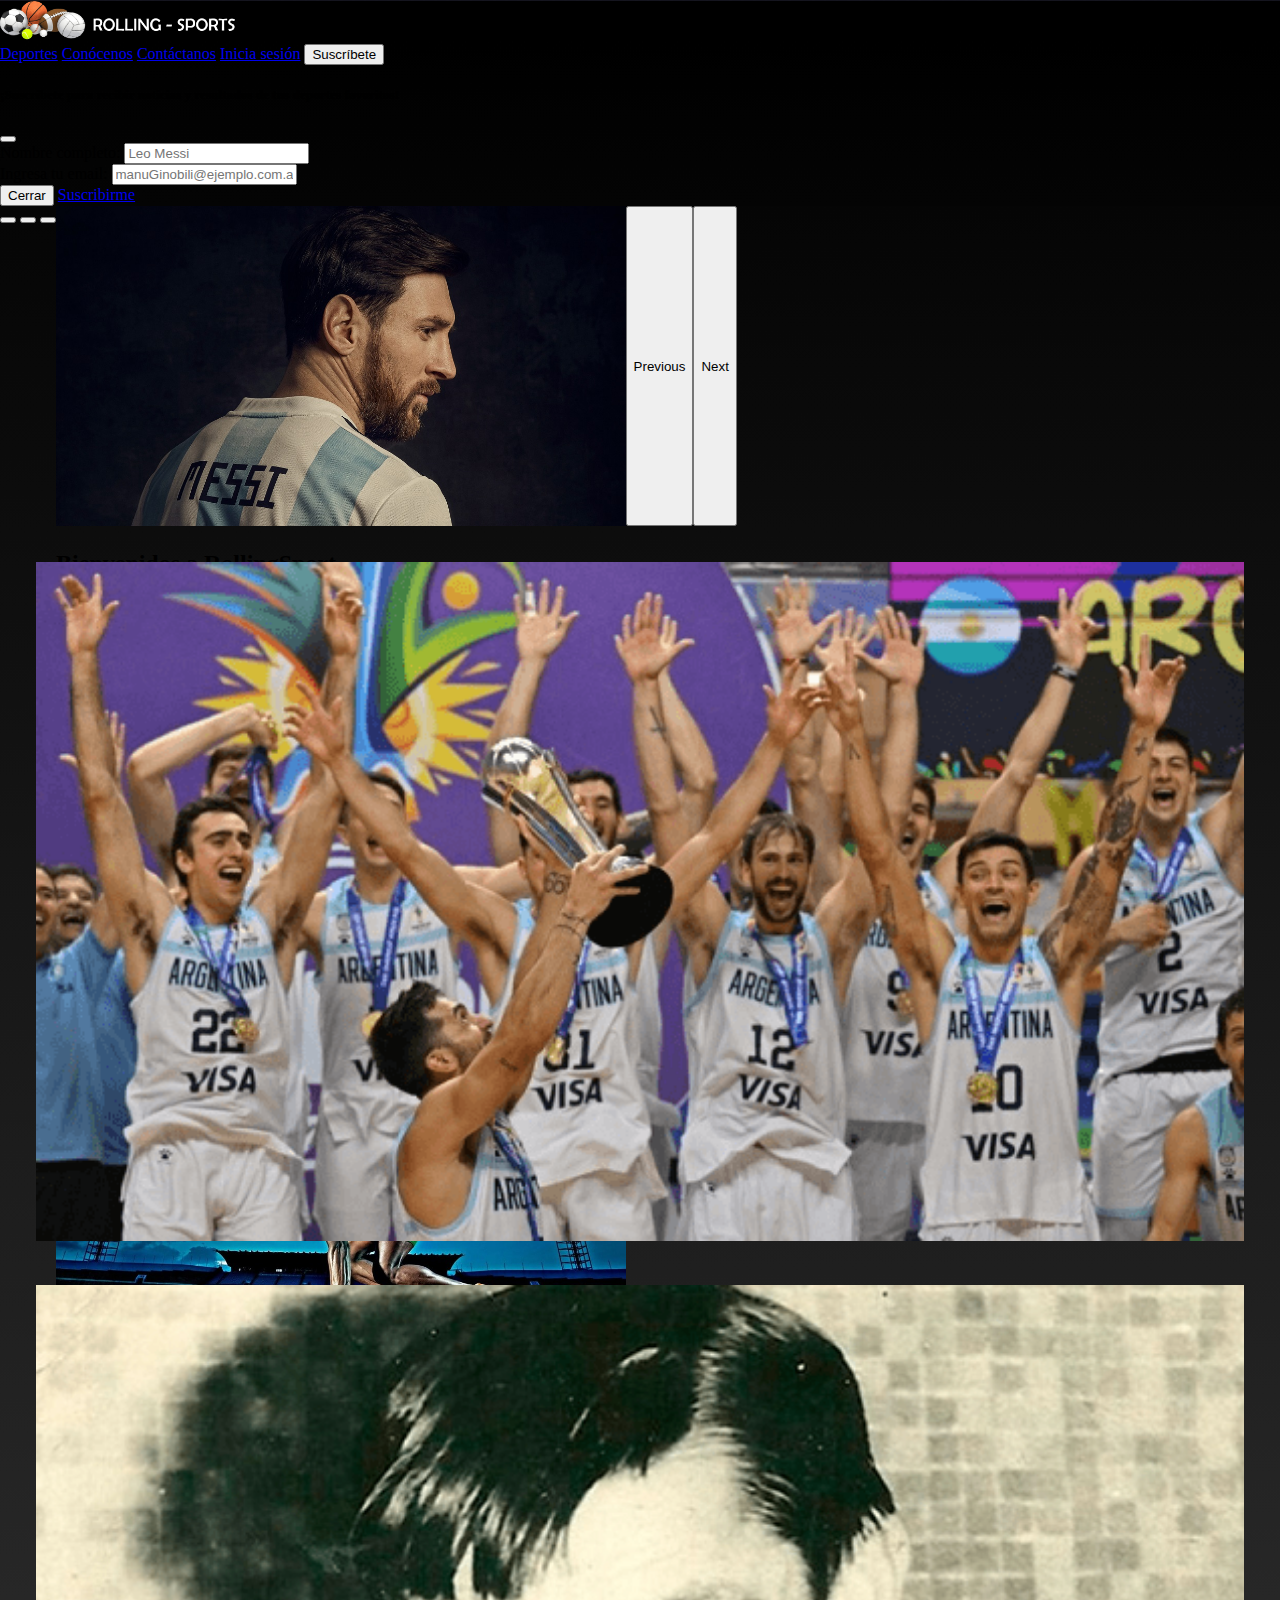
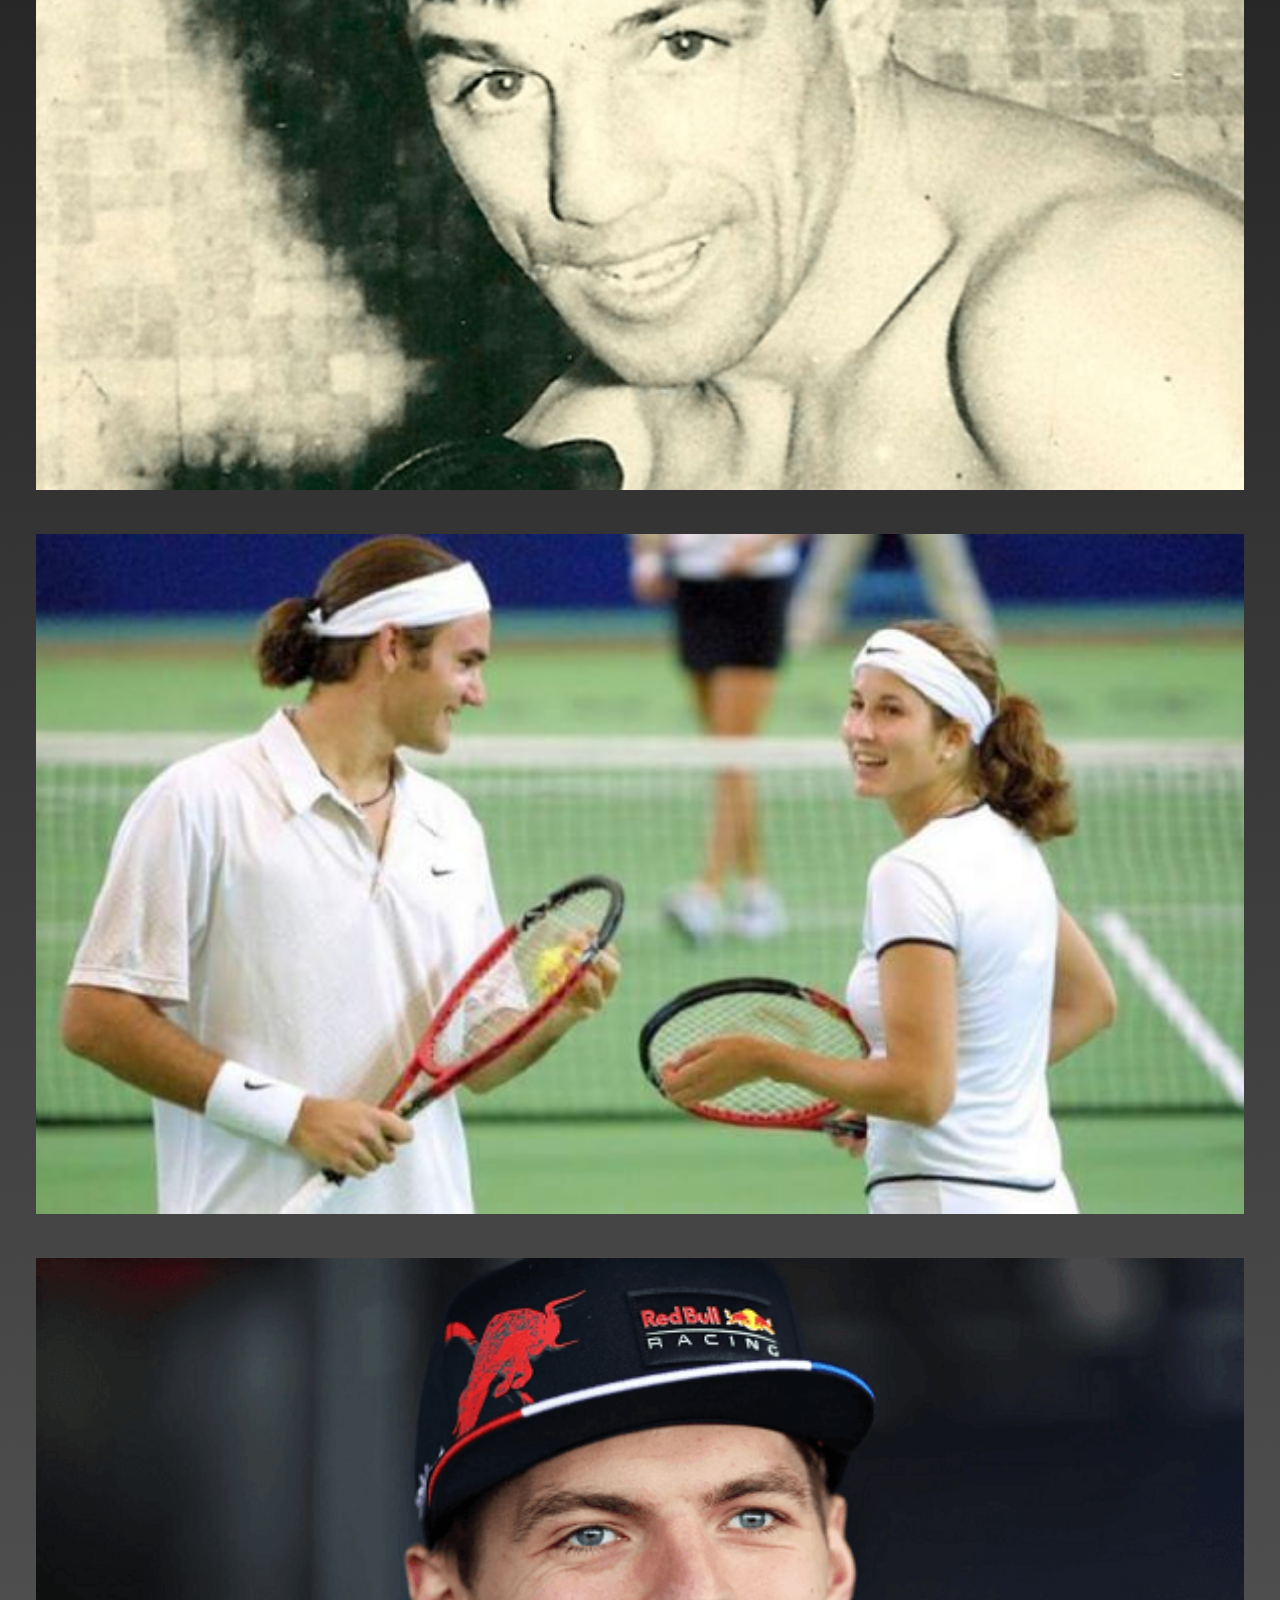
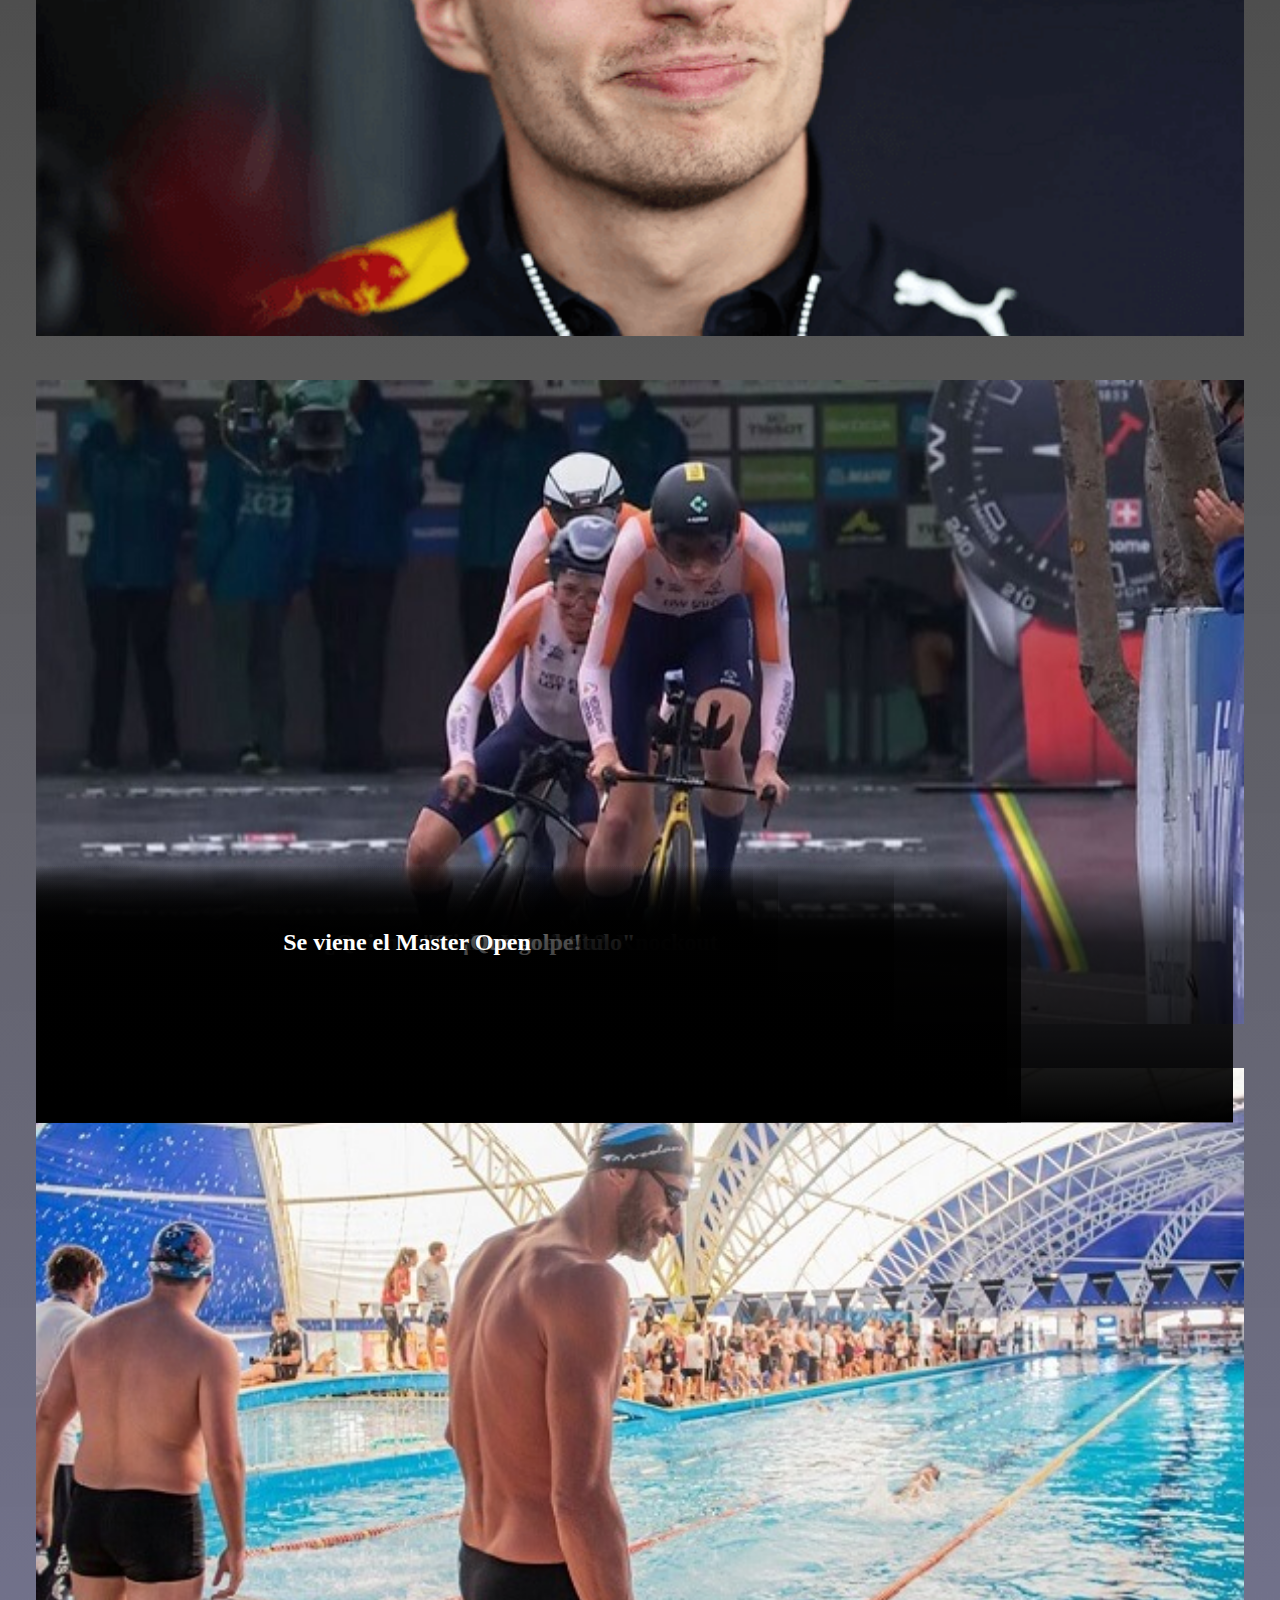
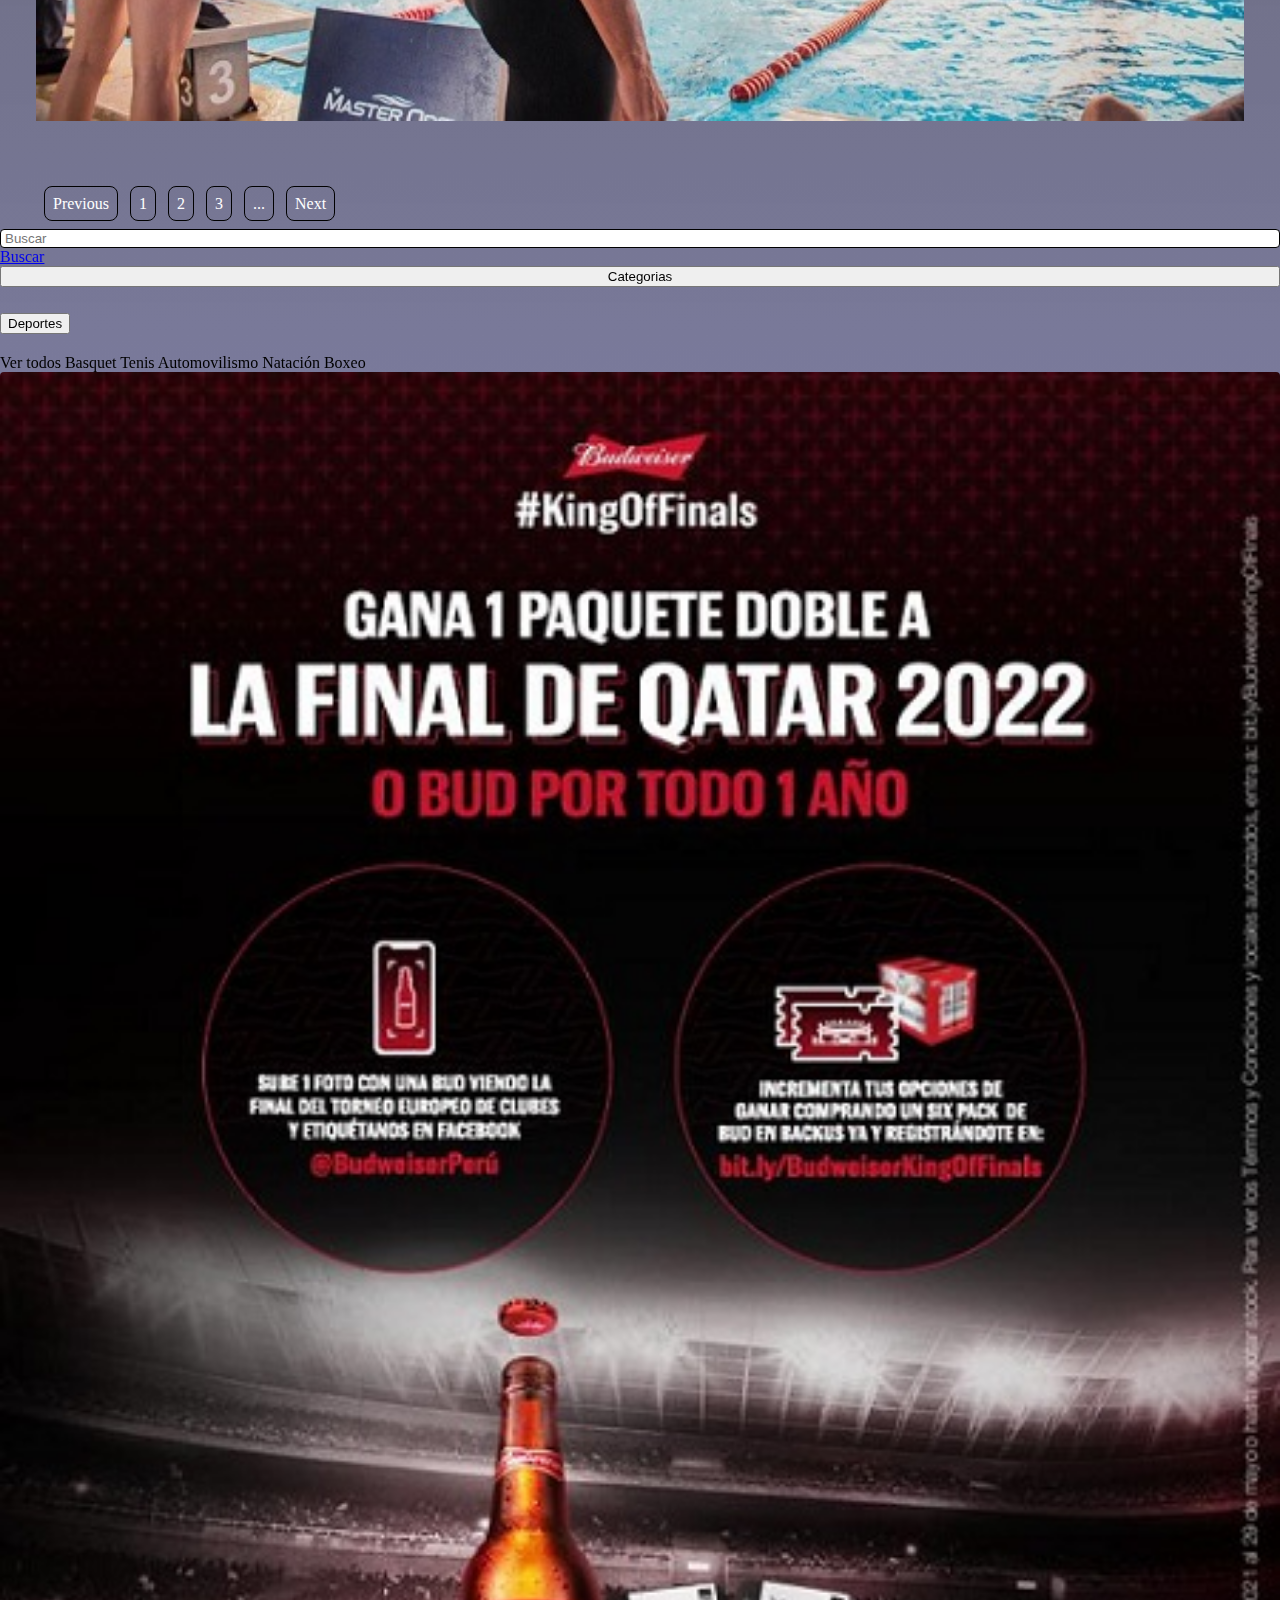
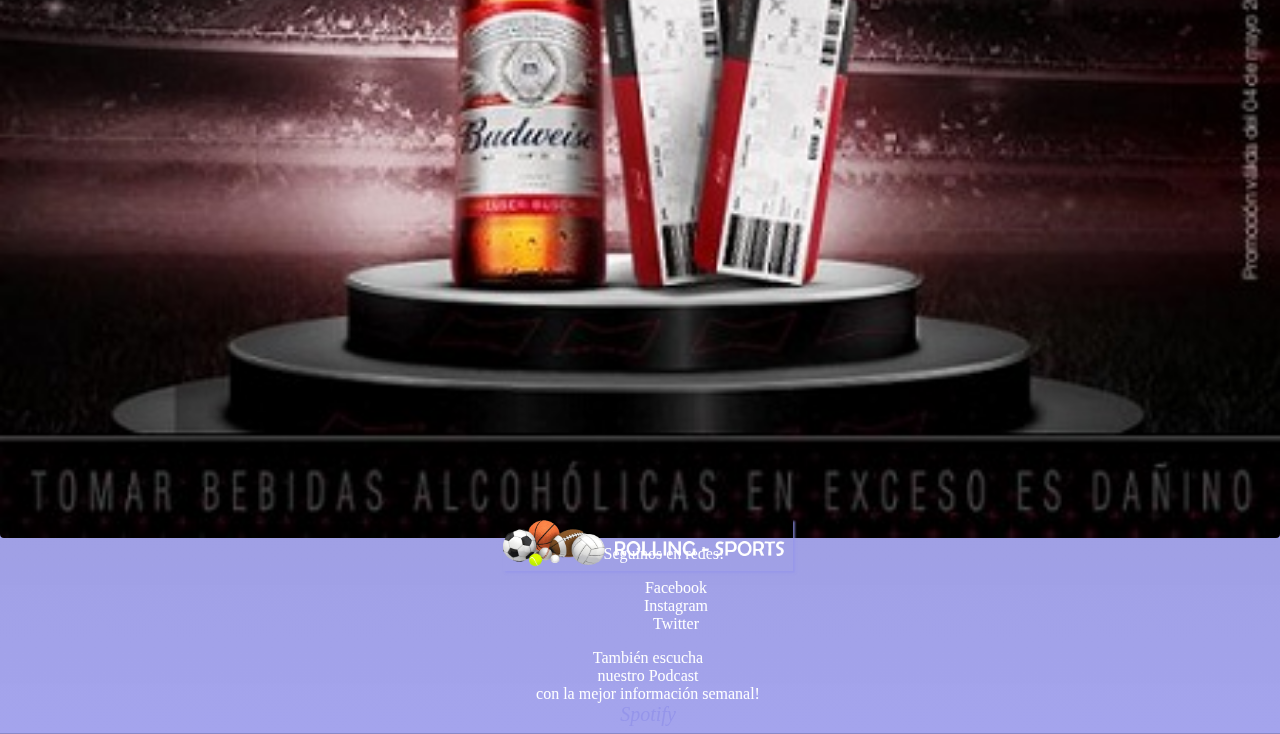
<file: index.html>
<!DOCTYPE html>
<html lang="es">

<head>
  <meta charset="UTF-8">
  <meta http-equiv="X-UA-Compatible" content="IE=edge">
  <meta name="viewport" content="width=device-width, initial-scale=1.0">
  <title>RollingSports</title>
  <link rel="icon" type="image/png" sizes="32x32" href="/assets/favicon/favicon-16x16.png">
  <link rel="icon" type="image/png" sizes="96x96" href="/assets/favicon/favicon-32x32.png">
  <link rel="icon" type="image/png" sizes="16x16" href="/assets/favicon/favicon-96x96.png">
  <link rel="stylesheet" href="/styles.css">
  <link href="https://cdn.jsdelivr.net/npm/bootstrap@5.2.1/dist/css/bootstrap.min.css" rel="stylesheet"
    integrity="sha384-iYQeCzEYFbKjA/T2uDLTpkwGzCiq6soy8tYaI1GyVh/UjpbCx/TYkiZhlZB6+fzT" crossorigin="anonymous">
  <link rel="stylesheet" href="https://cdnjs.cloudflare.com/ajax/libs/font-awesome/6.2.0/css/all.min.css"
    integrity="sha512-xh6O/CkQoPOWDdYTDqeRdPCVd1SpvCA9XXcUnZS2FmJNp1coAFzvtCN9BmamE+4aHK8yyUHUSCcJHgXloTyT2A=="
    crossorigin="anonymous" referrerpolicy="no-referrer" />
</head>

<body class="d-flex flex-column">
  <header>
    <!-- ======================== INICIO NAVBAR =================== -->
    <nav class="navbar navbar-expand-lg navbar-dark fixed-top color-2">
      <div class="container-md">
        <a class="navbar-brand" href="/index.html">
          <img src="/assets/images/Logo/ORIGINAL.png" alt="Rolling-Sports" height="40px"></a>


        <a class="navbar-toggler" type="button" data-bs-toggle="collapse" data-bs-target="#navbarNavAltMarkup"
          aria-controls="navbarNavAltMarkup" aria-expanded="false" aria-label="Toggle navigation">
          <span class="navbar-toggler-icon "></span>
          </button>
          <div class="pull-right">
            <div class="collapse navbar-collapse " id="navbarNavAltMarkup">
              <div class="navbar-nav d-flex">
                <div class="dropdown BOTON-NAV">

                  <a class="btn btn-outline-light BOTON-NAV" aria-current="page"
                    href="/pages/sports/sports.html">Deportes</a>

                  <a class="btn btn-outline-light BOTON-NAV" aria-current="page"
                    href="/pages/about/about.html">Conócenos</a>


                  <a class="btn btn-outline-light BOTON-NAV" aria-current="page"
                    href="/pages/contact/contact.html">Contáctanos</a>


                  <a class="btn btn-outline-light BOTON-NAV" aria-current="page" href="/pages/login/login.html">Inicia
                    sesión</a>

                  <!-- ============= modal =========== -->


                  <!-- Button Principal modal -->
                  <button type="button" class="btn btn-outline-light" data-bs-toggle="modal"
                    data-bs-target="#Modal-example">
                    Suscríbete
                  </button>

                  <!-- Modal -->
                  <div class="modal fade prueba" id="Modal-example" tabindex="-1" aria-labelledby="exampleModalLabel"
                    aria-hidden="true">
                    <div class="modal-dialog">
                      <div class="modal-content">

                        <div class="modal-header">
                          <h5 class="modal-title" id="exampleModalLabel">¡Suscribete para recibir noticias y resultados
                            de
                            tus deportes favoritos!</h5>
                          <button type="button" class="btn-close" data-bs-dismiss="modal" aria-label="Close"></button>
                        </div>
                        <div class="modal-body">
                          <form>
                            <div class="mb-3">
                              <label for="name" class="form-label">Nombre completo:</label>
                              <input type="text" class="form-control" id="name" placeholder="Leo Messi" required>
                            </div>

                            <div class="mb-3">
                              <label for="email" class="form-label">Ingresa tu email:</label>
                              <input type="email" class="form-control" id="email" aria-describedby="emailHelp"
                                placeholder="manuGinobili@ejemplo.com.ar" required>
                            </div>
                            <div class="modal-footer">
                              <button type="button" class="btn btn-secondary" data-bs-dismiss="modal">Cerrar</button>
                              <!-- ========ERROR404======== -->
                              <a id="BOTON-NAV" class="btn btn-primary" aria-current="page"
                                href="/pages/error404-1.html">Suscribirme</a>
                              <!-- ========ENDERROR404====== -->


                            </div>
                          </form>
                        </div>
                      </div>
                      <div>




                        <!-- =============== end modal =========== -->


                      </div>
                    </div>
                  </div>
    </nav>
    <!-- =======================NavBar END=============== -->

  </header>
  <main>
    <!------------------------- INICIO DE SLIDER ----------------------->

    <div id="mainBanner" class="carousel slide mainCarousel" data-bs-ride="carousel">
      <div class="carousel-indicators">
        <button type="button" data-bs-target="#mainBanner" data-bs-slide-to="0" class="active" aria-current="true"
          aria-label="Slide 1"></button>
        <button type="button" data-bs-target="#mainBanner" data-bs-slide-to="1" aria-label="Slide 2"></button>
        <button type="button" data-bs-target="#mainBanner" data-bs-slide-to="2" aria-label="Slide 3"></button>
      </div>
      <div class="carousel-inner carouselItemsContain">
        <div class="carousel-item active">
          <img src="/assets/images/mainBannerImg/Imagen6.jpg" class="d-block w-100" alt="banner-img-messi">
          <div class="carousel-caption text-end align-text-top h-50">
            <h2>Bienvenidos a RollingSport</h2>
            <p class="d-none d-md-block">Tus deportes favoritos en un solo lugar</p>
          </div>
        </div>
        <div class="carousel-item">
          <img src="/assets/images/mainBannerImg/Imagen5.jpg" class="d-block w-100" alt="banner-img-jordan">
          <div class="carousel-caption align-text-top h-50">
            <h2>Mantenete al dia!</h2>
            <p class="d-none d-md-block">Mira todo el contenido que tenemos para vos</p>
          </div>
        </div>
        <div class="carousel-item">
          <img src="/assets/images/mainBannerImg/Imagen1.jpg" class="d-block w-100" alt="banner-img-bolt">
          <div class="carousel-caption text-start align-text-top h-50">
            <h2>Nosotros te acompañamos</h2>
            <p class="d-none d-md-block">Estamos para que tengas la mejor experiencia</p>
          </div>
        </div>
      </div>
      <button class="carousel-control-prev" type="button" data-bs-target="#mainBanner" data-bs-slide="prev">
        <span class="carousel-control-prev-icon" aria-hidden="true"></span>
        <span class="visually-hidden">Previous</span>
      </button>
      <button class="carousel-control-next" type="button" data-bs-target="#mainBanner" data-bs-slide="next">
        <span class="carousel-control-next-icon" aria-hidden="true"></span>
        <span class="visually-hidden">Next</span>
      </button>
    </div>

    <!------------------------ FIN DE SLIDER -------------------------------->

    <!-------------------- INICIO COLUMNA PRINCIPAL ------------------------>

    <div class="container main-container text-center">
      <div class="row">
        <div class="col-sm-12 col-md-8 px-2">
          <div class="card my-4 text-start cardPeliculaIndex">
            <img class="w-100" src="/assets/images/main-img/ArgImg.png" alt="argentinaImg">
            <div class="card-img-overlay card-indexContent">
              <h5 class="card-indexTitle">Vamos Argentina!</h5>
              <p class="card-indexBody">Luego de vencer a Brasil en su casa Argentina se consagró campeón de la Americup
                en un final agónico.</p>
              <a href="/pages/Entry/firstEntry.html" class="btn btn-outline-light">Ver más</a>
              <p class="card-indexFooter"><small class="text-muted">Hace 1 dia</small></p>
            </div>
          </div>
          <div class="card my-4 text-start cardPeliculaIndex">
            <img class="w-100" src="/assets/images/main-img/AcavalloImg.png" alt="horacioAcavalloImg">
            <div class="card-img-overlay card-indexContent">
              <h5 class="card-indexTitle">Triste Knockout</h5>
              <p class="card-indexBody">Tras padecer durante casi una década el mal de Alzheumer, el ex monarca del peso
                mosca entre 1966 y 1968, falleció a los 87 años Horacio Acavallo, leyenda del deporte nacional.</p>
              <a href="/pages/Entry/secondEntry.html" class="btn btn-outline-light">Ver más</a>
              <p class="card-indexFooter"><small class="text-muted">Hace 1 dia</small></p>
            </div>
          </div>
          <div class="card my-4 text-start cardPeliculaIndex">
            <img class="w-100" src="/assets/images/main-img/MirkaImg.jpg" alt="mirkaVavrinekImg">
            <div class="card-img-overlay card-indexContent">
              <h5 class="card-indexTitle">¿Quien es Mirka Vavrinek?</h5>
              <p class="card-indexBody">A poco de conocer el retiro de Roger Federer, te contamos quien es Mirka
                Vavrinek, quien lo acompaño en su gran trayectoria.</p>
              <a href="/pages/Entry/thirdEntry.html" class="btn btn-outline-light">Ver más</a>
              <p class="card-indexFooter"><small class="text-muted">Hace 1 dia</small></p>
            </div>
          </div>
          <div class="card my-4 text-start cardPeliculaIndex">
            <img class="w-100" src="/assets/images/main-img/VerstappenImg.png" alt="verstappenImg">
            <div class="card-img-overlay card-indexContent">
              <h5 class="card-indexTitle">"Se merece el titulo"</h5>
              <p class="card-indexBody">Fueron las palabras utilizadas por el español Carlos Sainz para alabar al
                corredor de RedBull que hizo maravillas en la pista en lo que va del 2022.</p>
              <a href="pages/error404-1.html" class="btn btn-outline-light">Ver más</a>
              <p class="card-indexFooter"><small class="text-muted">Hace 1 dia</small></p>
            </div>
          </div>
          <div class="card my-4 text-start cardPeliculaIndex">
            <img class="w-100" src="/assets/images/main-img/VanVleuten.jpg" alt="vanVleutenImg">
            <div class="card-img-overlay card-indexContent">
              <h5 class="card-indexTitle">¡Que golpe!</h5>
              <p class="card-indexBody">Duro accidente en la crono mixta del mundial de la corredora neerlandesa de
                apellido Van Vleuten, que ahora es duda para la prueba del sábado.</p>
              <a href="pages/error404-1.html" class="btn btn-outline-light">Ver más</a>
              <p class="card-indexFooter"><small class="text-muted">Hace 1 dia</small></p>
            </div>
          </div>
          <div class="card my-4 text-start cardPeliculaIndex">
            <img class="w-100" src="/assets/images/main-img/MeolansOtero.jpg" alt="meolansOteroImg">
            <div class="card-img-overlay card-indexContent">
              <h5 class="card-indexTitle">Se viene el Master Open</h5>
              <p class="card-indexBody">Con la presencia de Meolans y Otero, Mar del Plata será sede del evento nacional
                de Natación Master Open.</p>
              <a href="pages/error404-1.html" class="btn btn-outline-light">Ver más</a>
              <p class="card-indexFooter"><small class="text-muted">Hace 1 dia</small></p>
            </div>
          </div>
          <br>
          <div class="pagination">
            <ul class="paginationBtn d-flex justify-content-center w-100">
              <li class=" pageItem">
                <a href="/pages/error404-1.html">Previous</a>
              </li>
              <li class="pageItem">
                <a href="/pages/error404-1.html">1</a>
              </li>
              <li class="pageItem">
                <a href="/pages/error404-1.html">2</a>
              </li>
              <li class="pageItem">
                <a href="/pages/error404-1.html">3</a>
              </li>
              <li class="pageItem">
                <a href="/pages/error404-1.html">...</a>
              </li>
              <li class="pageItem">
                <a href="/pages/error404-1.html">Next</a>
              </li>
            </ul>
          </div>
        </div>

        <!---------------------- FIN COLUMNA PRINCIPAL ------------------------->

        <!--------------------------- INICIO ASIDE ----------------------------->

        <aside class="col-sm-12 col-md-4">
          <div class="sideAdvertising">
            <form class="d-flex my-2">
              <input class="w-100 searchBox" type="search" placeholder="Buscar" aria-label="Search">
              <a href="pages/error404-1.html" class="btn btn-outline-dark text-light border-white">Buscar</a>
            </form>
            <button class="btn btn-outline-light w-100 my-3 collapsed" type="button" data-bs-toggle="collapse"
              data-bs-target="#collapseExample" aria-expanded="false"
              aria-controls="collapseExample">Categorias</button>
            <div class="mb-2 collapse" id="collapseExample">
              <div class="card mb-3">
                <div class="accordion" id="accordionExample">
                  <div class="accordion-item">
                    <h2 class="accordion-header" id="headingTwo">
                      <button class="accordion-button collapsed" type="button" data-bs-toggle="collapse"
                        data-bs-target="#collapseTwo" aria-expanded="false" aria-controls="collapseTwo">
                        Deportes
                      </button>
                    </h2>
                    <div id="collapseTwo" class="accordion-collapse collapse" aria-labelledby="headingTwo"
                      data-bs-parent="#accordionExample">
                      <div class="accordion-body d-flex flex-column">
                        <a href="/pages/sports/sports.html" class="categoriaIndex">Ver todos</a>
                        <a href="/pages/sports/sports.html" class="categoriaIndex">Basquet</a>
                        <a href="/pages/sports/sports.html" class="categoriaIndex">Tenis</a>
                        <a href="/pages/sports/sports.html" class="categoriaIndex">Automovilismo</a>
                        <a href="/pages/sports/sports.html" class="categoriaIndex">Natación</a>
                        <a href="/pages/sports/sports.html" class="categoriaIndex">Boxeo</a>
                      </div>
                    </div>
                  </div>
                </div>
              </div>
            </div>
            <img src="/assets/images/ad-img/budweiserImg.jpg" alt="Publicidad" class="w-100 mt-2 d-none d-md-block">
          </div>
        </aside>
      </div>
    </div>

    <!----------------------------- FIN ASIDE ----------------------------->
  </main>

  <!-- INICIO DE FOOTER -->

  <footer class="container-fluid text-center bg-dark text-light" style="margin: 0;">
    <div class="row justify-content-center m-1">
      <div class="col col-md-6 col-lg-4 d-none d-md-block">
        <div class="logoColumn">
          <div>
            <a href="/index.html"><img src="/assets/images/Logo/ORIGINAL.png" alt="logo-img"></a>
          </div>
        </div>
      </div>
      <div class="col-12 col-md-6 col-lg-4">
        <div class="socialMediaColumn">
          <div class="socialTitle mb-2">Seguinos en redes!</div>
          <ul class="footer-social-media-list">
            <li class="social-media-items p-1">
              <a href="https://www.facebook.com/" target="_blank">
                <i class="fa-brands fa-square-facebook"></i>
                Facebook
              </a>
            </li>
            <li class="social-media-items p-1">
              <a href="https://www.instagram.com/" target="_blank">
                <i class="fa-brands fa-instagram"></i>
                Instagram
              </a>
            </li>
            <li class="social-media-items p-1">
              <a href="https://twitter.com/" target="_blank">
                <i class="fa-brands fa-twitter"></i>
                Twitter
              </a>
            </li>
          </ul>
        </div>
      </div>
      <div class="col col-lg-4 d-none d-lg-block">
        <div class="aditional-information-column">
          <div class="p-1">
            También escucha
          </div>
          <div class="p-1">
            nuestro Podcast
          </div>
          <div class="p-1">
            con la mejor información semanal!
          </div>
          <div class="p-1">
            <a href="https://open.spotify.com/" target="_blank">
              <i class="fa-brands fa-spotify">Spotify</i>

            </a>
          </div>
        </div>
      </div>
    </div>
  </footer>
  <!-- FIN DE FOOTER -->

<script src="https://cdn.jsdelivr.net/npm/bootstrap@5.2.1/dist/js/bootstrap.bundle.min.js"
  integrity="sha384-u1OknCvxWvY5kfmNBILK2hRnQC3Pr17a+RTT6rIHI7NnikvbZlHgTPOOmMi466C8" crossorigin="anonymous"></script>
</body>

</html>
</file>
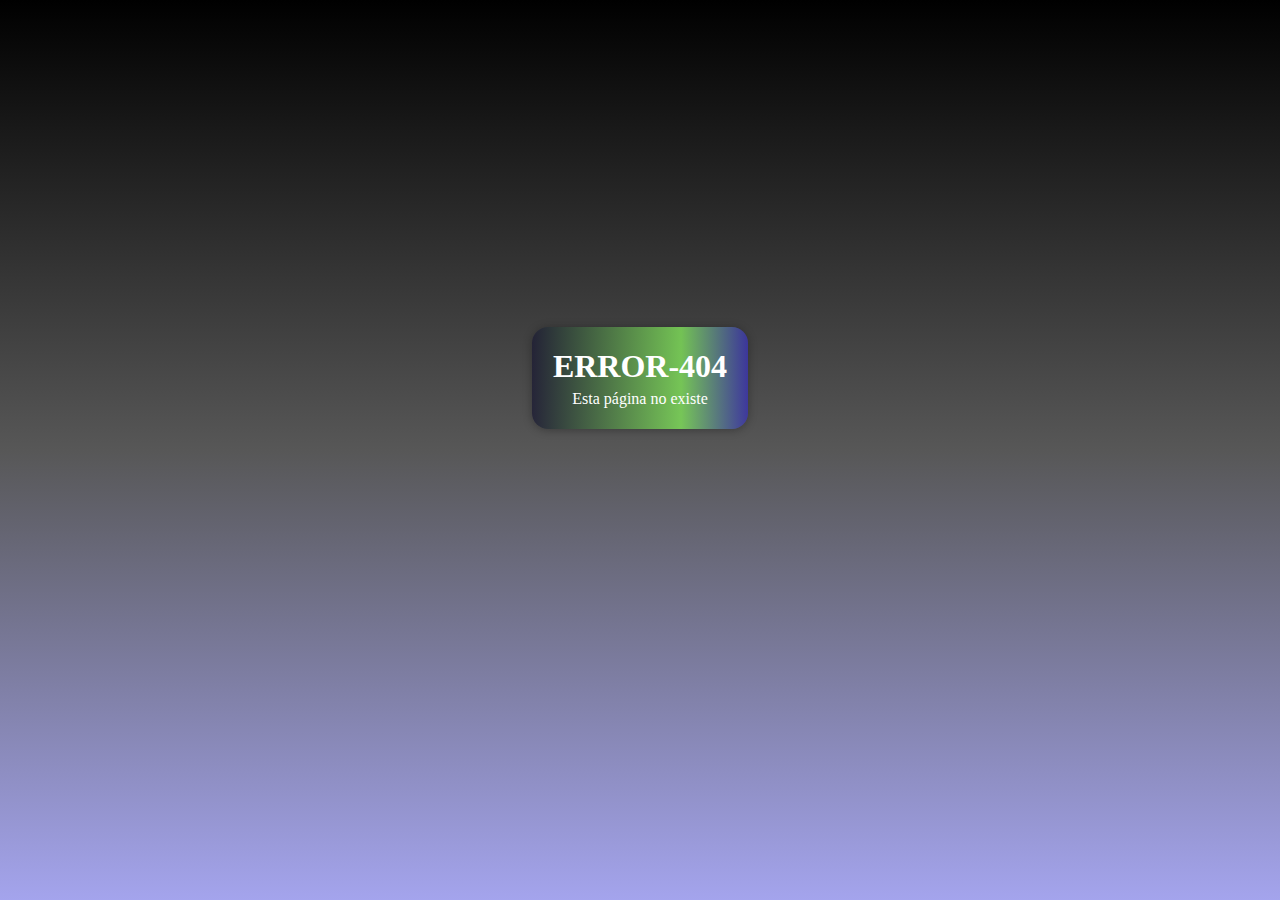
<file: pages/error404-1.html>
<!DOCTYPE html>
<html lang="en">

<head>
    <meta charset="UTF-8">
    <meta http-equiv="X-UA-Compatible" content="IE=edge">
    <meta name="viewport" content="width=device-width, initial-scale=1.0">
    <title>error404 - </title>
    <link rel="stylesheet" href="/404styles.css" />
</head>
<main id="error404">
    <div class="container-error container-error-f">
        <div class="container-legend">
            <h1>ERROR-404</h1>
            <p>Esta página no existe</p>
        </div>
    </div>
</main>
</file>
<file: styles.css>
@media screen and (max-width: 600px) {
    html {
        font-size: 10px;
    }
}

body {
    margin: 0;
    padding: 0;
    min-height: 100vh;
    -webkit-text-size-adjust: 100%;
    -webkit-tap-highlight-color: transparent;
    background: linear-gradient(rgb(0, 0, 0), rgb(87, 87, 87), rgba(149, 149, 234, 0.858));
    position: relative;
    padding-bottom: 12rem;
}

.conocenos-custom{
    justify-content: space-around ;
    text-align: center;
    
}

.color-2{
    background-color: rgba(0, 0, 0, 0.2);
}

.w-100 {
    width: 100% !important;
}

.fixed-top {
    z-index: 1056 !important;
}

.mainCarousel {
    display: flex;
}

.mainCarousel .carouselItemsContain {
    height: 20rem;
}

.carouselItemsContain img {
    height: 20rem;
    object-fit: cover;
    object-position: bottom;
}

.carouselCaption {
    text-shadow: -1px -1px 4px rgb(0 0 0 / 50%);
}

/* INICIO CARD */
.cardPeliculaIndex {
    padding: 0.25rem;
    margin: 2rem;
    color: white;
    border-radius: 0.4rem;
    overflow: hidden;
}

@media only screen and (min-width: 360px) {
    .cardPeliculaIndex .cardindexContent {
        position: absolute;
    }
}

@media only screen and (min-width: 1200px) {
    .cardPeliculaIndex .card-indexContent {
        position: absolute;
        top: 55%;
    }
}

.card-indexContent {
    --padding: 1.5rem;
    padding: var(--padding);
    background: linear-gradient(rgba(0, 0, 0, 0), rgba(0, 0, 0, 0.7) 30%, rgb(0, 0, 0));
    background-size: contain;
}

.card-indexContent h5 {
    font-size: 1.5rem;
    text-align: center;
    box-shadow: rgb(0 0 0 / 50%);
}

@media (hover) {

    .cardPeliculaIndex:hover,
    .cardPeliculaIndex:focus-within {
        transform: scale(1.00);
    }

    .card-indexContent {
        transform: translateY(55%);
        transition: transform 400ms ease;
        transition-delay: 300ms;
    }

    .cardPeliculaIndex:hover .card-indexContent,
    .cardPeliculaIndex:focus-within .card-indexContent {
        transform: translateY(0);
    }

    .card-indexContent>*:not(.card-indexTitle) {
        opacity: 0;
        transition: opacity 300ms linear;
    }

    .cardPeliculaIndex:hover .card-indexContent>*:not(.card-indexTitle),
    .cardPeliculaIndex:focus-within .card-indexContent>*:not(.card-indexTitle) {
        opacity: 1;
        transition-delay: 500ms;
    }

    .card-indexTitle::after {
        transform: scaleX(0);
        transform-origin: left;
        transition: transform 500ms ease;
    }

    .cardPeliculaIndex:hover .card-indexTitle::after,
    .cardPeliculaIndex:focus-within .card-indexTitle::after {
        transform: scaleX(1);
    }
}

/* INICIO PAGINACION */
.pagination {
    justify-content: center;
}

.paginationBtn li {
    display: inline;
}

.paginationBtn a {
    color: white;
    text-decoration: none;
    text-align: center;
    align-items: center;
    border: 1px solid black;
    border-radius: 0.5rem;
    padding: 0.5rem;
    margin: 0.25rem;
}

/* FIN PAGINACION */

/* FIN CARD */

/* INICIO ASIDE */

/* INICIO PUBLICIDAD */
.sideAdvertising {
    position: sticky;
    top: 3.5rem;
    
}

.sideAdvertising .searchBox {
    border: 1px solid black;
    border-radius: 0.25rem;
    margin-right: 0.25rem;
    padding-left: 0.25rem;
    justify-content: center;
}

.sideAdvertising img {
    border-radius: 0.25rem;

}
/* FIN PUBLICIDAD */

/* INICIO BOTON CATEGORIAS */

.acordion-item {
    background-color: #fff;
    border: 1px solid rgba(0, 0, 0, .125);
}

.accordion-button:not(.collapsed) {
    color: white !important;
    background-color: rgba(149, 149, 234, 0.732) !important;
    box-shadow: inset 0 -1px 0 rgb(0 0 0 / 13%) !important;
}

.accordion-button:focus {
    z-index: 3 !important;
    border-color: white !important;
    outline: 0 !important;
}

.accordion-button::after {
    flex-shrink: 0;
    width: 1.25rem;
    height: 1.25rem;
    margin-left: auto;
    content: "";
    background-repeat: no-repeat;
    background-size: 1.25rem;
    transition: transform .2s ease-in-out;
}

.acordion-body {
    padding: 1 rem 1.25rem;
}

.categoriaIndex {
    text-decoration: none;
    color: rgb(0, 0, 0);
    margin-top: 0.5rem;
}

/* FIN BOTON CATEGORIAS */

/* FIN ASIDE */

/* INICIO ACERCA DE NOSOTROS */

.containerAbout {
    position: relative;
    top: 4rem;
}
.teamImg {
    padding: 32px;
    width: 70%;
    margin: 3rem auto;
    position: relative;
}

.img-responsive {
    width: 200px;
    border-radius: 0%;
    object-fit: cover;
    object-position: top;
}

.img-circle {
    width: 200px;
    height: 200px;
    border-radius: 100%;
}


/* FIN ACERCA DE NOSOTROS */

/* INICIO CONTACTO */
.contactanos-container {
    background-color: rgba(0, 0, 0, 0.2);
}

/* FIN CONTACTO */

/* INICIO LOGIN */
.login-container {
    background-color: rgba(0, 0, 0, 0.2) !important;
}

.carousel-login {
    width: 100%;
    height: auto;
}


.formularios-gnrl {
    border: 0ch !important;
    background-color: rgba(0, 0, 0, 0.2) !important;
    color: white !important;
}

.h1.login {
    font-size: 1rem;
}

.lock-login {
    width: 55px;
    height: 55px;
    position: fixed;
    margin: auto;
}

.custom-headel-modal {
    border-bottom: none !important;
    overflow: unset !important;
}

.login-modal-2{
    background-color:gray !important;
}

.modal-custom-2{
padding-top: 2.3rem;
}

/* FIN LOGIN */

/* INICIO ENTRADAS */
.lead {
    margin: 1rem;
    padding: 1rem;
    font-weight: bold;
    font-size: 1.4rem;
    font-family: Cambria, Cochin, Georgia, Times, 'Times New Roman', serif;
    font-style: italic;
}

.teamImg .img-thumbnail {
    justify-content: center;
    width: 50rem;
    position: relative;
    left: 30rem;
}

.container .pb-2 .d-flex .justify-content-center {
    position: absolute;
    width: 100%;
    height: 100%;
    top: 0;
    left: 0;
    background-position: center;
    background-repeat: no-repeat;
}

.img-circle {
    width: 7rem;
    height: 7rem;
    border-radius: 100%;
}

.img-responsive .img-circle .Fotousuario {
    justify-content: center;
}

/* FIN ENTRADAS */

/* INICIO FOOTER */
footer {
    color: white;
    font-size: medium;
    text-align: center !important;
    justify-content: center;
    min-height: 40px;
    padding: 0.5rem;
    position: absolute;
    bottom: 0;
    width: 100%;
}


.logoColumn img {
    height: 3rem;
    position: relative;
    top: 30px;
    padding-right: 0.25rem;
    padding-bottom: 0.25rem;
    box-shadow: 2px 2px 2px rgba(149, 149, 234, 0.732)
}

.socialTitle {
    position: relative;
    left: 1rem;
}

.footer-social-media-list {
    list-style: none;
}

.footer-social-media-list .social-media-items a {
    color: white;
    text-decoration: none;
    display: flex;
    align-items: center;
    justify-content: center;
    gap: 0.5rem;
}

.footer-social-media-list .social-media-items i {
    font-size: 1.25rem;
    margin: 0.25rem;
    color: rgb(149, 149, 234);
}


.aditional-information-column a {
    align-items: center;
    color: white;
    text-decoration: none;
    justify-content: center;
}

.aditional-information-column a i {
    font-size: 1.25rem;
    margin: 0.25rem;
    color: rgb(149, 149, 234);
}

.aditional-information-column a :hover {
    color: green;
}

/* FIN FOOTER */
</file>
<file: 404styles.css>
html {
    min-height: 100vh;
}

body {
    background: rgb(28, 27, 51) !important;
    background: linear-gradient(rgb(0, 0, 0), rgb(87, 87, 87), rgba(149, 149, 234, 0.858)) !important;
}

main {
    height: auto;
    min-height: calc(100vh - 160px);
    position: relative;
}

#error404 {
    display: flex;
    justify-content: center;
    border-radius: 1em;
}

.container-error {
    display: flex;
    justify-content: center;
    align-items: center;
    background-position: center;
    background-size: contain;
    background-repeat: no-repeat;
}

.container-legend {
    width: 100%;
    max-width: 450px;
    padding: 1rem;
    background: linear-gradient(90deg,
            rgba(28, 27, 51, 0.8) 0%,
            rgba(128, 227, 89, 0.8) 69%,
            rgba(58, 50, 177, 0.8) 100%);
    border-radius: 1rem;
    box-shadow: 0 1px 10px rgba(0, 0, 0, 0.3);
}

.container-legend h1 {
    color: rgb(255, 255, 255);
    text-align: center;
    justify-content: center;
    margin: 5px;
}

.container-legend p {
    color: rgb(255, 255, 255);
    text-align: center;
    justify-content: center;
    margin: 5px;
}
</file>
